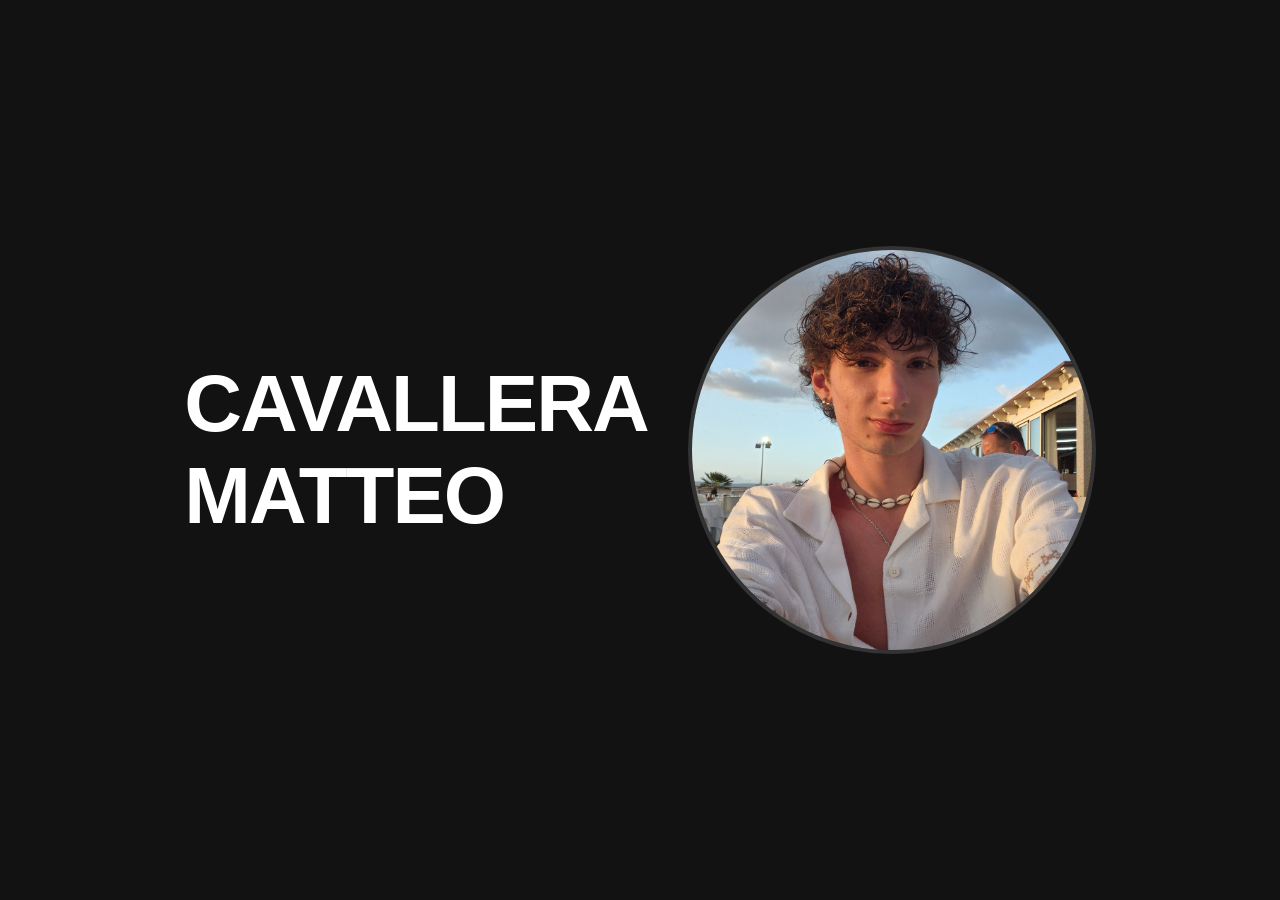
<file: index.html>
<!DOCTYPE html>
<html lang="en">
<head>
    <meta charset="UTF-8">
    <meta name="viewport" content="width=device-width, initial-scale=1.0">
    <title>Cavallera Matteo</title>
    <link rel="stylesheet" href="style.css">
</head>
<body>
<div class="container">
        <h1 class="main-title">Cavallera<br>Matteo</h1>
        <img src="Img/fotoProfilo.jpg" alt="Cavallera Matteo" class="profile-pic">
    </div>
</body>
</html>
</file>
<file: style.css>
body {
            background-color: #121212; /* Sfondo scuro come nell'immagine */
            color: white;
            font-family: 'Segoe UI', Tahoma, Geneva, Verdana, sans-serif;
            display: flex;
            justify-content: center;
            align-items: center;
            height: 100vh;
            margin: 0;
        }

        .container {
            display: flex;
            align-items: center; /* Allinea verticalmente titolo e immagine */
            gap: 40px; /* Spazio tra immagine e titolo */
        }

        .profile-pic {
            width: 400px; /* Dimensione immagine */
            height: 400px;
            border-radius: 50%; /* Rende l'immagine tonda */
            object-fit: cover;
            border: 4px solid #333;
        }

        .main-title {
            font-size: 80px; /* Titolo molto grande */
            font-weight: bold;
            margin: 0;
            text-transform: uppercase;
            letter-spacing: -2px;
        }

        /* Responsive: per schermi piccoli mette uno sopra l'altro */
        @media (max-width: 768px) {
            .container {
                flex-direction: column;
                text-align: center;
            }
            .main-title {
                font-size: 50px;
            }
        }
</file>
